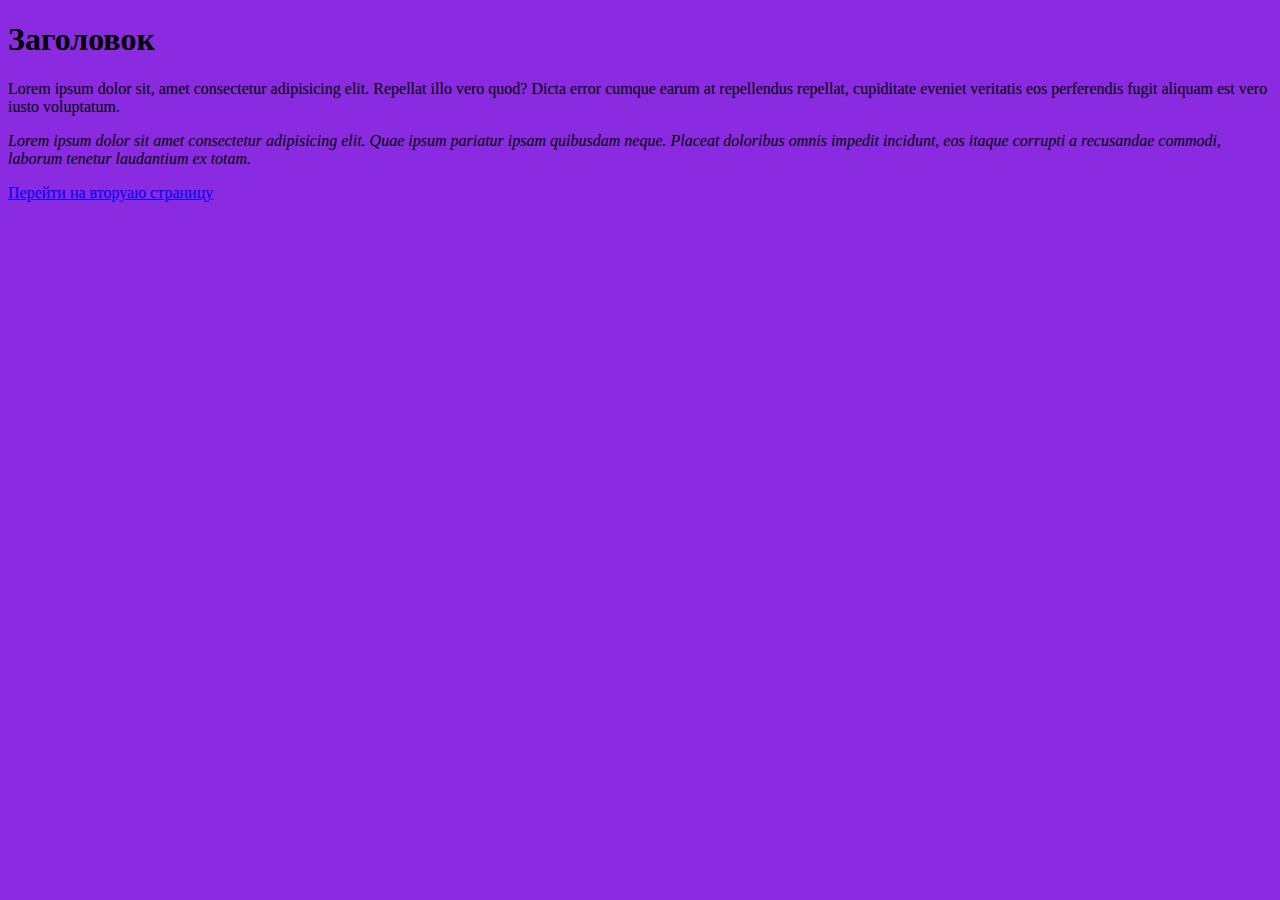
<file: index.html>
<!DOCTYPE html>
<html lang="en">
<head>
    <meta charset="UTF-8">
    <meta name="viewport" content="width=device-width, initial-scale=1.0">
    <title>Document</title>
    <link rel="stylesheet" href="css/1.css">
</head>
<body class="bg">
    <h1>Заголовок</h1>
    <p>Lorem ipsum dolor sit, amet consectetur adipisicing elit. Repellat illo vero quod? Dicta error cumque earum at repellendus repellat, cupiditate eveniet veritatis eos perferendis fugit aliquam est vero iusto voluptatum.</p>
    <p><span class="cur">Lorem ipsum dolor sit amet consectetur adipisicing elit. Quae ipsum pariatur ipsam quibusdam neque. Placeat doloribus omnis impedit incidunt, eos itaque corrupti a recusandae commodi, laborum tenetur laudantium ex totam.</span></p>
    <a href="article.html">Перейти на вторуаю страницу</a>
</body>
</html>
</file>
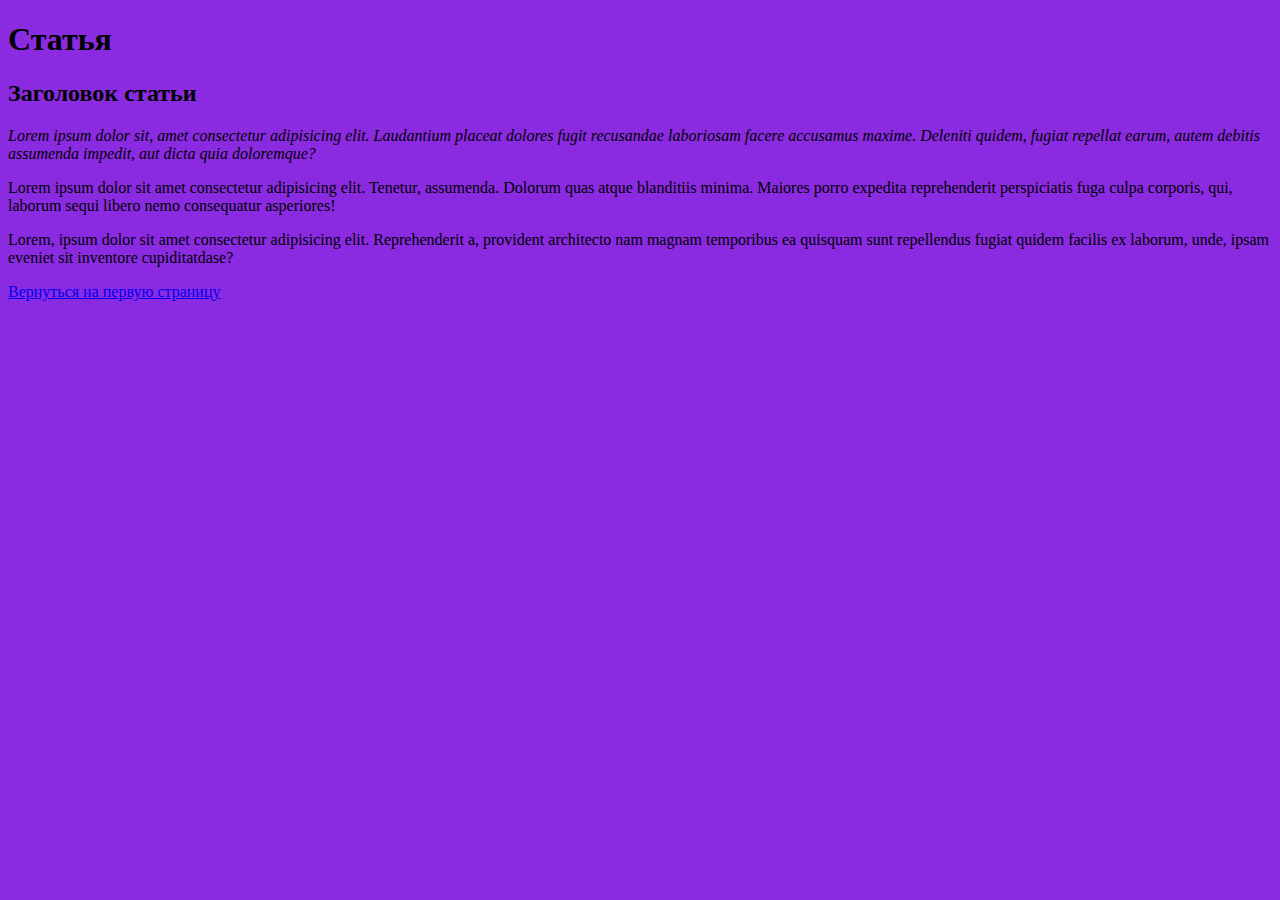
<file: article.html>
<!DOCTYPE html>
<html lang="en">
<head>
    <meta charset="UTF-8">
    <meta name="viewport" content="width=device-width, initial-scale=1.0">
    <title>Document</title>
    <link rel="stylesheet" href="css/1.css">
</head>
<body class="bg">
    <h1>Статья</h1>
    <h2><span class="color">Заголовок статьи</span></h2>
    <p><span class="cur">Lorem ipsum dolor sit, amet consectetur adipisicing elit. Laudantium placeat dolores fugit recusandae laboriosam facere accusamus maxime. Deleniti quidem, fugiat repellat earum, autem debitis assumenda impedit, aut dicta quia doloremque?</span></p>
    <p>Lorem ipsum dolor sit amet consectetur adipisicing elit. Tenetur, assumenda. Dolorum quas atque blanditiis minima. Maiores porro expedita reprehenderit perspiciatis fuga culpa corporis, qui, laborum sequi libero nemo consequatur asperiores!</p>
    <p>Lorem, ipsum dolor sit amet consectetur adipisicing elit. Reprehenderit a, provident architecto nam magnam temporibus ea quisquam sunt repellendus fugiat quidem facilis ex laborum, unde, ipsam eveniet sit inventore cupiditatdase?</p>
    <a href="index.html">Вернуться на первую страницу</a>
</body>
</html>
</file>
<file: css/1.css>
.cur{
    font-style: italic;
}
.bg{
    background-color: blueviolet;
}
</file>
